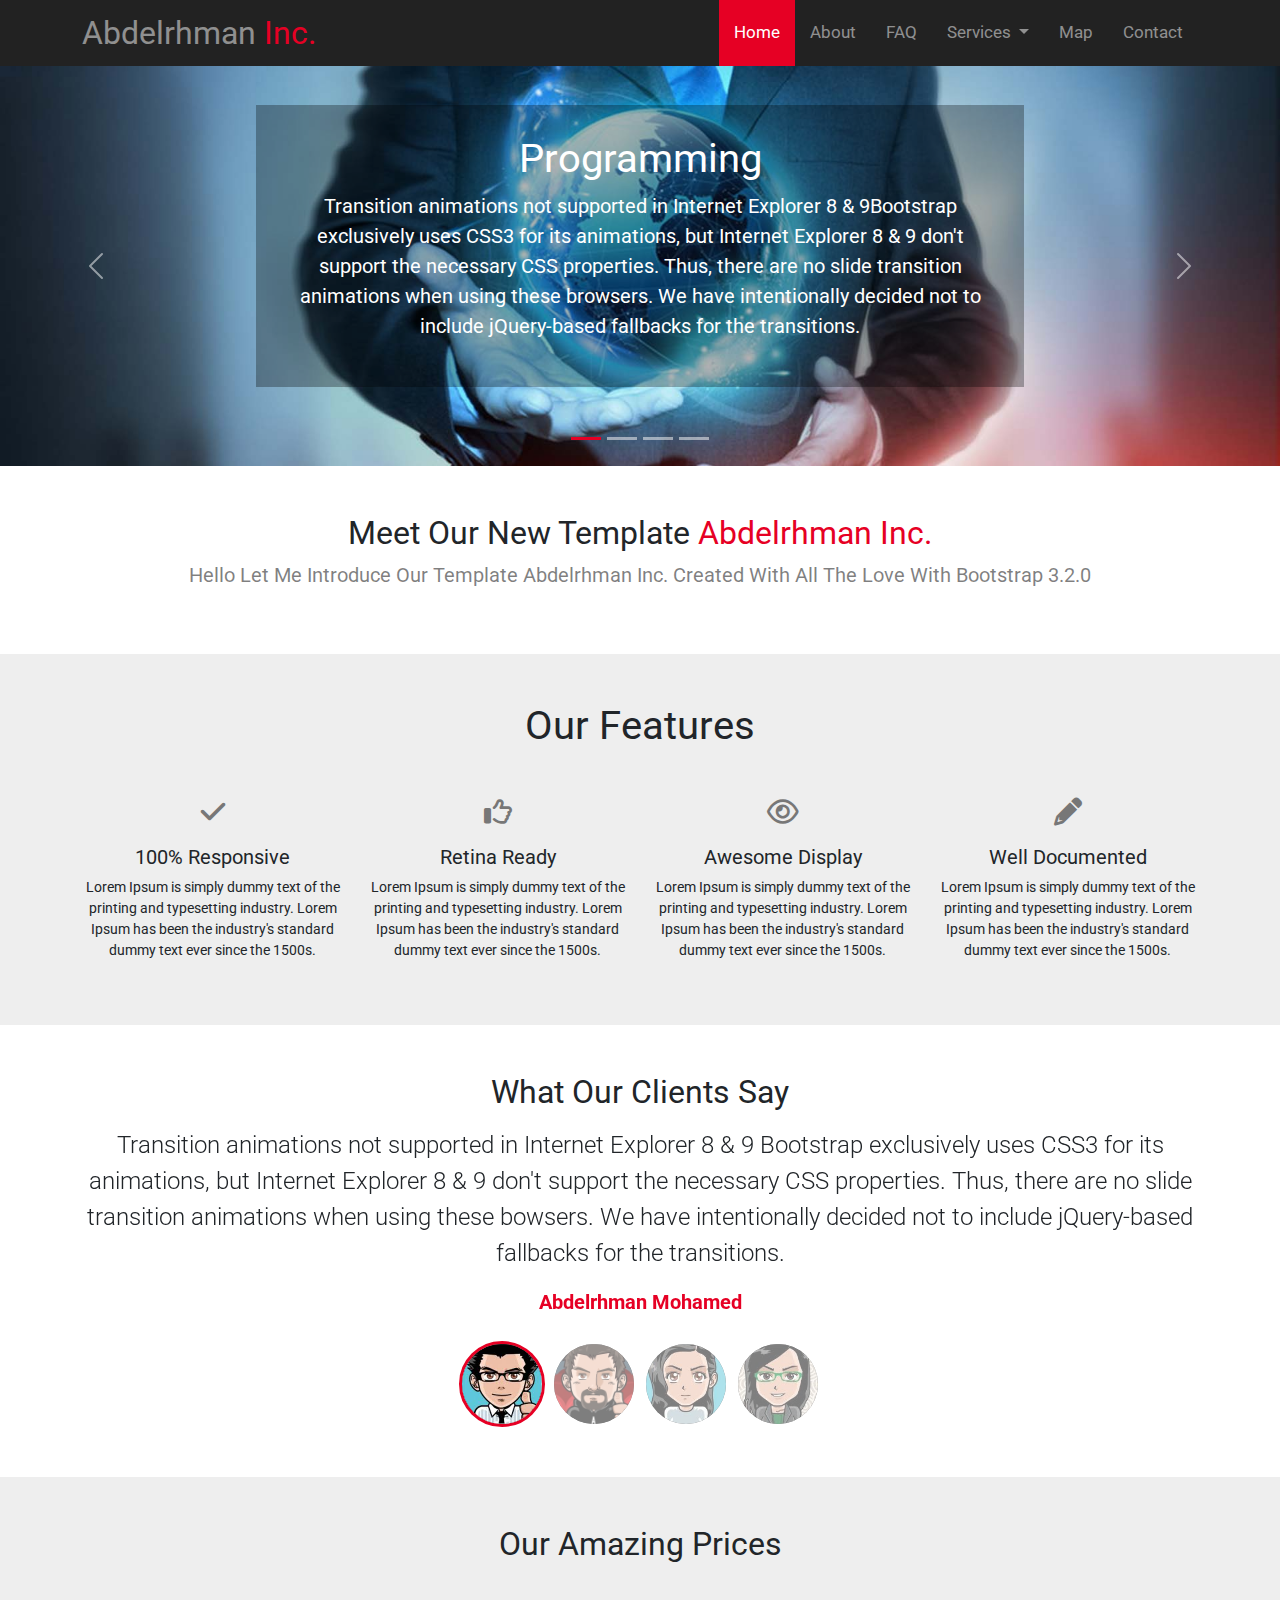
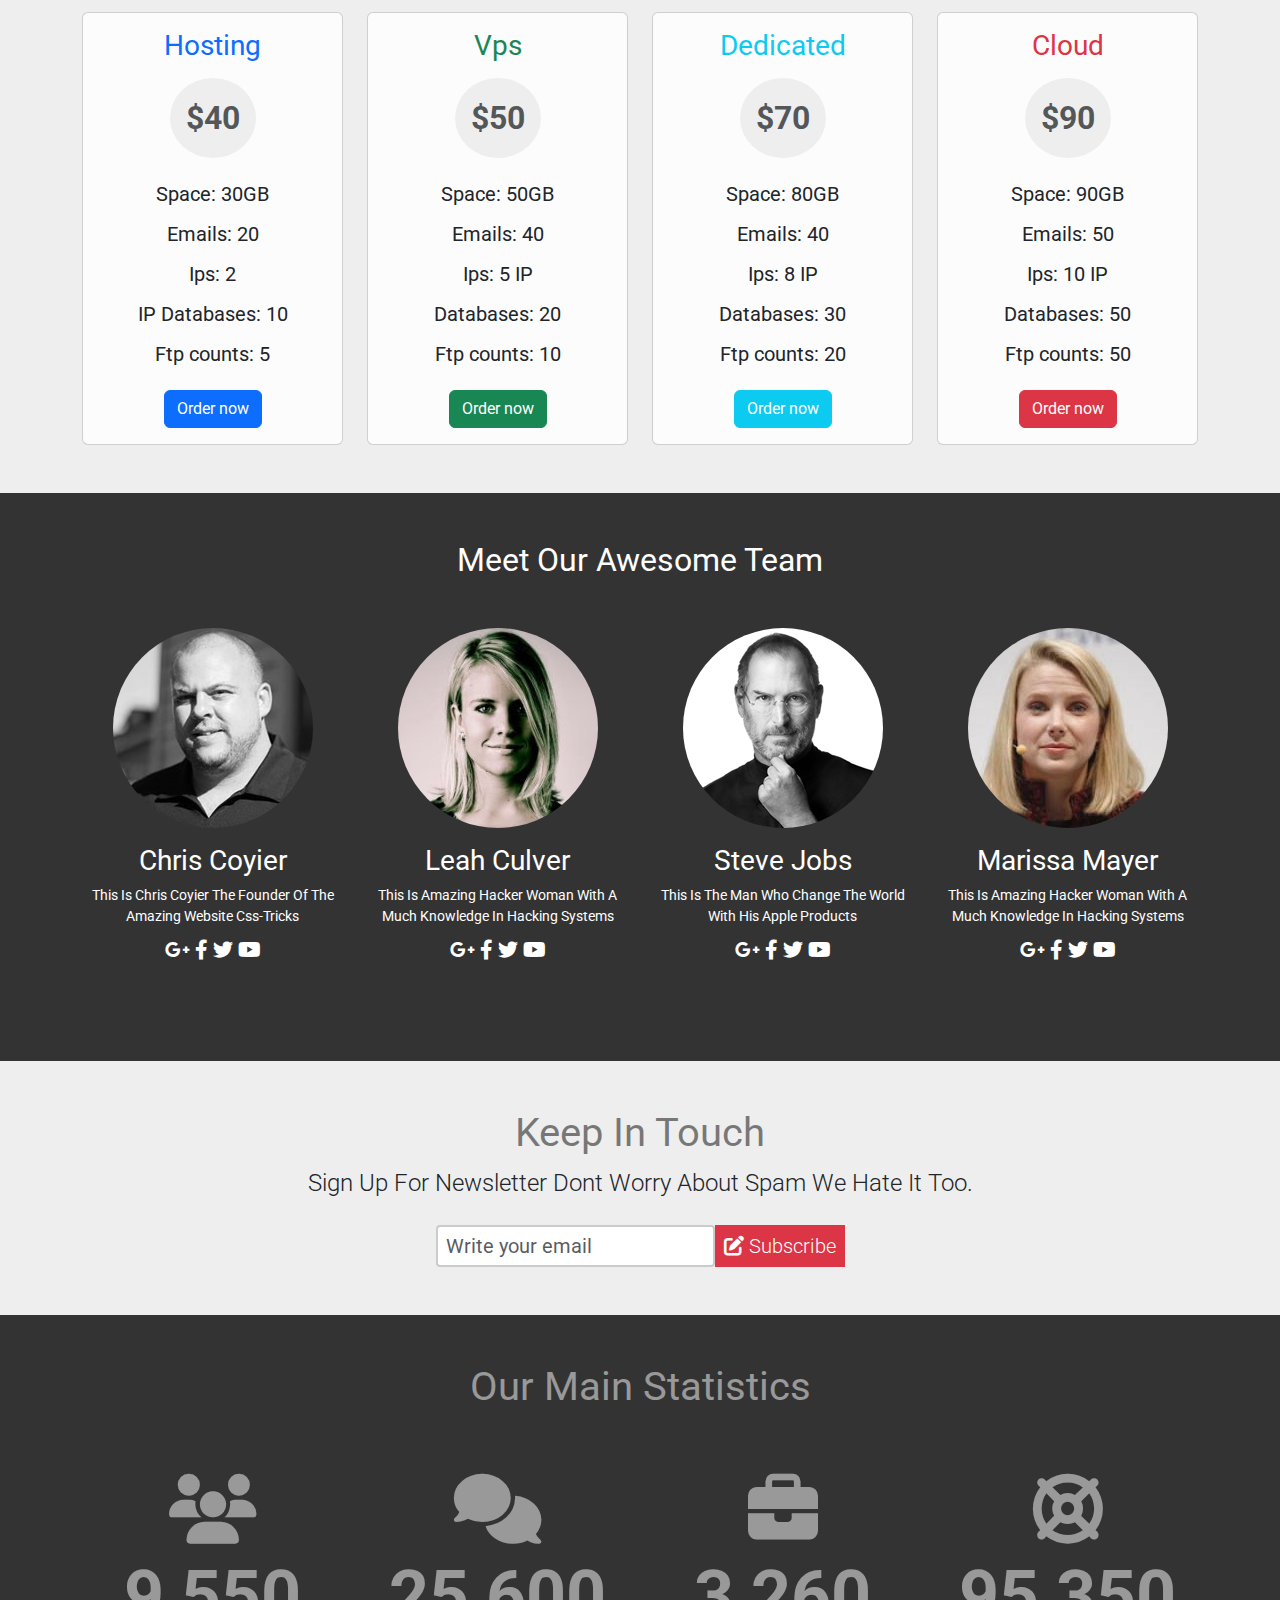
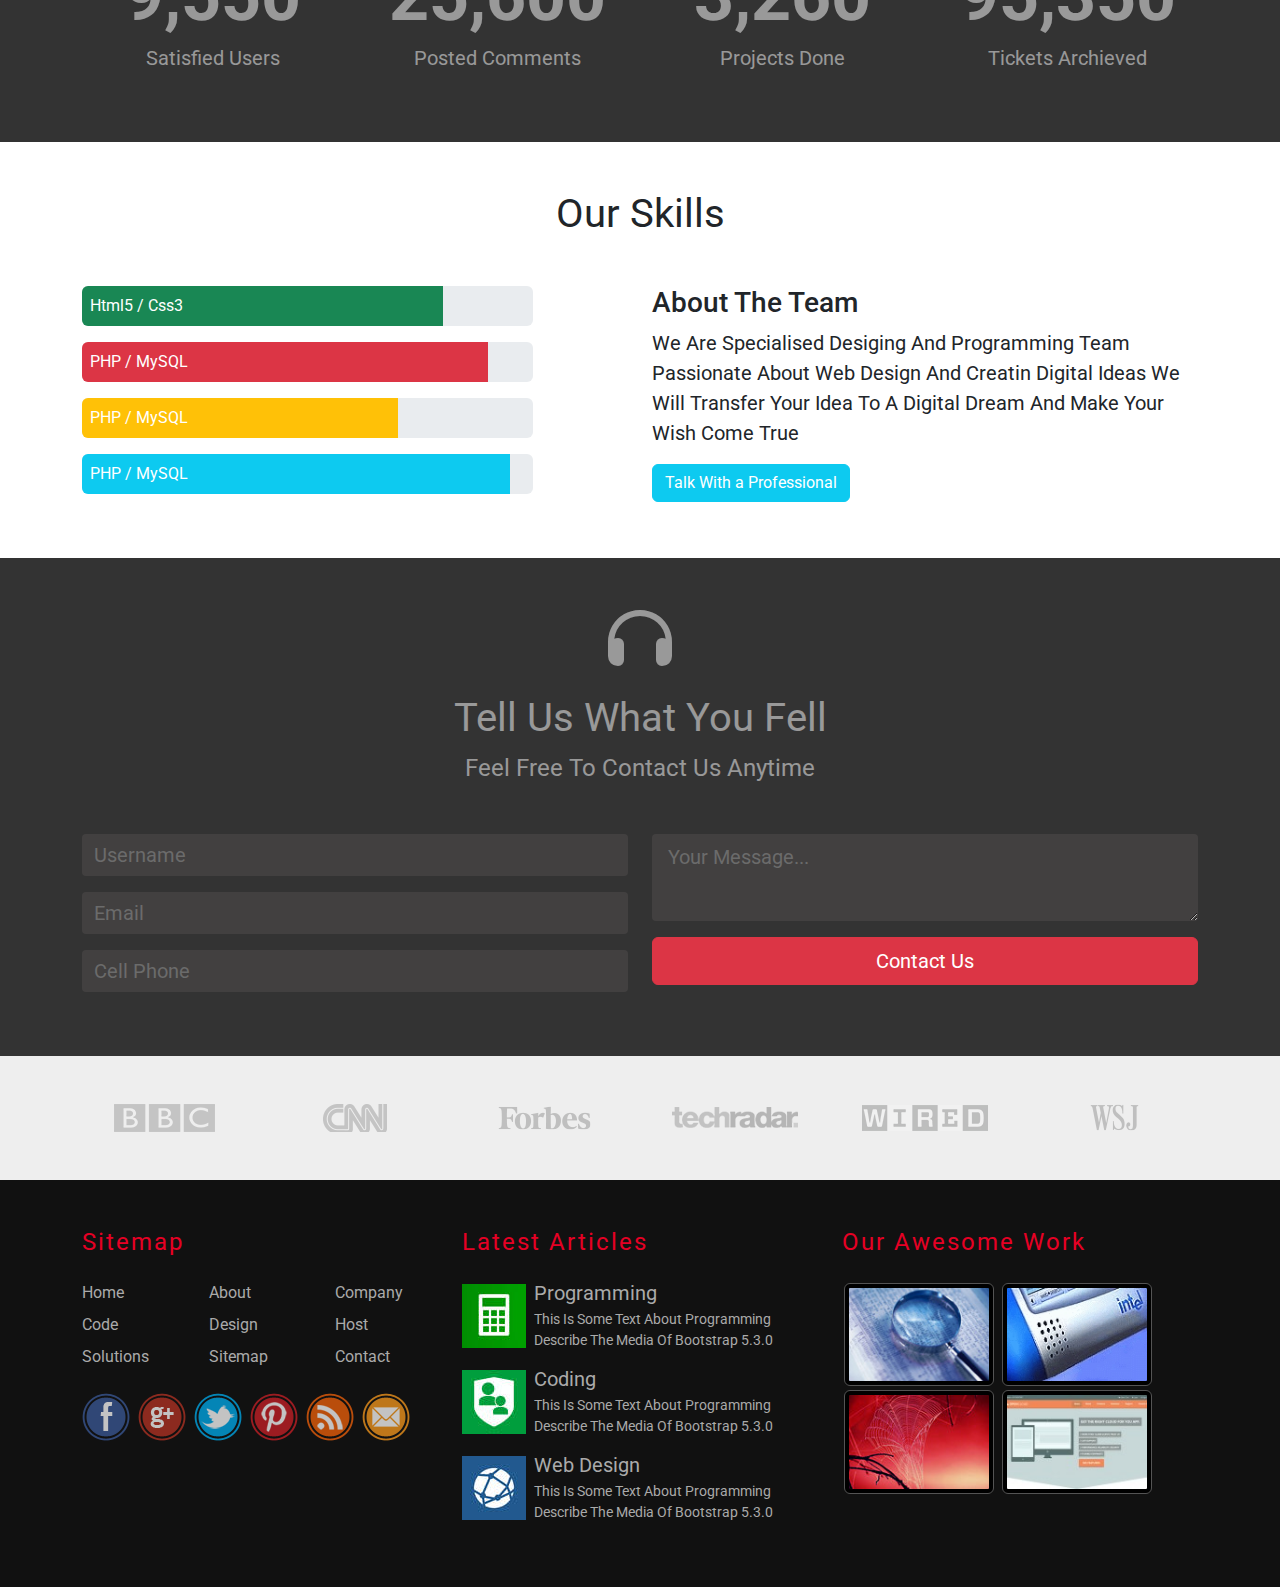
<file: index.html>
<!DOCTYPE html>
<html lang="en">

<head>
    <meta charset="UTF-8">
    <meta http-equiv="X-UA-Compatible" content="IE=edge">
    <meta name="viewport" content="width=device-width, initial-scale=1.0">
    <!-- Google font -->
    <link rel="preconnect" href="https://fonts.googleapis.com">
    <link rel="preconnect" href="https://fonts.gstatic.com" crossorigin>
    <link href="https://fonts.googleapis.com/css2?family=Roboto:wght@100;300;400;500;700;900&display=swap"
        rel="stylesheet">
    <!-- Font Awesome -->
    <link rel="stylesheet" href="css/all.min.css">
    <!-- Bootstrap 5.3 -->
    <link rel="stylesheet" href="css/bootstrap.min.css">
    <link rel="stylesheet" href="css/main.css">
    <title>Home</title>
</head>

<body>
    <!-- START Navbar -->
    <nav class="navbar navbar-expand-lg p-0 sticky-top">
        <div class="container align-items-center">
            <a class="navbar-brand text-white-50 fs-2" href="#">Abdelrhman <span class="main-color">Inc.</span></a>
            <button class="navbar-toggler" type="button" data-bs-toggle="collapse" data-bs-target="#main"
                aria-controls="main" aria-expanded="false" aria-label="Toggle navigation">
                <i class="toggle-icon fa-solid fa-bars"></i>
            </button>
            <div class="collapse navbar-collapse" id="main">
                <ul class="navbar-nav ms-auto mb-2 mb-lg-0">
                    <li class="nav-item">
                        <a class="nav-link active" aria-current="page" href="index.html">Home</a>
                    </li>
                    <li class="nav-item">
                        <a class="nav-link" href="about.html">About</a>
                    </li>
                    <li class="nav-item">
                        <a class="nav-link" href="faq.html">FAQ</a>
                    </li>
                    <li class="nav-item dropdown">
                        <a class="nav-link dropdown-toggle" href="#" role="button" data-bs-toggle="dropdown"
                            aria-expanded="false">
                            Services
                        </a>
                        <ul class="dropdown-menu">
                            <li><a class="dropdown-item" href="#">Programming</a></li>
                            <li><a class="dropdown-item" href="#">Web Design</a></li>
                            <li><a class="dropdown-item" href="#">Desktop</a></li>
                            <li>
                                <hr class="dropdown-divider">
                            </li>
                            <li><a class="dropdown-item" href="#">Web hosting</a></li>
                        </ul>
                    </li>
                    <li class="nav-item">
                        <a class="nav-link" href="#">Map</a>
                    </li>
                    <li class="nav-item">
                        <a class="nav-link" href="#">Contact</a>
                    </li>
                </ul>
            </div>
        </div>
    </nav>
    <!-- END Navbar -->
    <!-- START Landing -->
    <div class="landing">
        <div id="carouselExampleCaptions" class="carousel slide d-none d-lg-block" data-bs-ride="true">
            <div class="carousel-indicators">
                <button type="button" data-bs-target="#carouselExampleCaptions" data-bs-slide-to="0" class="active"
                    aria-current="true" aria-label="Slide 1"></button>
                <button type="button" data-bs-target="#carouselExampleCaptions" data-bs-slide-to="1"
                    aria-label="Slide 2"></button>
                <button type="button" data-bs-target="#carouselExampleCaptions" data-bs-slide-to="2"
                    aria-label="Slide 3"></button>
                <button type="button" data-bs-target="#carouselExampleCaptions" data-bs-slide-to="3"
                    aria-label="Slide 4"></button>
            </div>
            <div class="carousel-inner">
                <div class="carousel-item active">
                    <img src="images/01.jpg" class="d-block w-100" alt="...">
                    <div class="carousel-caption d-none d-md-block">
                        <h1>Programming</h2>
                            <p>Transition animations not supported in Internet Explorer 8 & 9Bootstrap exclusively uses
                                CSS3 for its animations, but
                                Internet Explorer 8 & 9 don't support the necessary CSS properties. Thus, there are no
                                slide transition animations when
                                using these browsers. We have intentionally decided not to include jQuery-based
                                fallbacks for the transitions.</p>
                    </div>
                </div>
                <div class="carousel-item">
                    <img src="images/02.jpg" class="d-block w-100" alt="...">
                    <div class="carousel-caption d-none d-md-block">
                        <h1>Web Design</h1>
                        <p>Transition animations not supported in Internet Explorer 8 & 9Bootstrap exclusively uses CSS3
                            for its animations, but
                            Internet Explorer 8 & 9 don't support the necessary CSS properties. Thus, there are no slide
                            transition animations when
                            using these browsers. We have intentionally decided not to include jQuery-based fallbacks
                            for the transitions.</p>
                    </div>
                </div>
                <div class="carousel-item">
                    <img src="images/03.jpg" class="d-block w-100" alt="...">
                    <div class="carousel-caption d-none d-md-block">
                        <h1>Desktop</h5>
                            <p>Transition animations not supported in Internet Explorer 8 & 9Bootstrap exclusively uses
                                CSS3 for its animations, but
                                Internet Explorer 8 & 9 don't support the necessary CSS properties. Thus, there are no
                                slide transition animations when
                                using these browsers. We have intentionally decided not to include jQuery-based
                                fallbacks for the transitions.</p>
                    </div>
                </div>
                <div class="carousel-item">
                    <img src="images/04.jpg" class="d-block w-100" alt="...">
                    <div class="carousel-caption d-none d-md-block">
                        <h1>Web Hosting</h1>
                        <p>Transition animations not supported in Internet Explorer 8 & 9Bootstrap exclusively uses CSS3
                            for its animations, but
                            Internet Explorer 8 & 9 don't support the necessary CSS properties. Thus, there are no slide
                            transition animations when
                            using these browsers. We have intentionally decided not to include jQuery-based fallbacks
                            for the transitions.</p>
                    </div>
                </div>
            </div>
            <button class="carousel-control-prev" type="button" data-bs-target="#carouselExampleCaptions"
                data-bs-slide="prev">
                <span class="carousel-control-prev-icon" aria-hidden="true"></span>
                <span class="visually-hidden">Previous</span>
            </button>
            <button class="carousel-control-next" type="button" data-bs-target="#carouselExampleCaptions"
                data-bs-slide="next">
                <span class="carousel-control-next-icon" aria-hidden="true"></span>
                <span class="visually-hidden">Next</span>
            </button>
        </div>
        <div class="text text-center pt-5 pb-5">
            <div class="container">
                <h2 class="fw-normal">Meet Our New Template <span class="main-color">Abdelrhman Inc.</span></h2>
                <p class="text-black-50 fs-5">Hello Let Me Introduce Our Template Abdelrhman Inc. Created With All The Love
                    With Bootstrap 3.2.0</p>
            </div>
        </div>
    </div>
    <!-- END Landing -->
    <!-- START Features -->
    <div class="features text-center bg-section pt-5 pb-5" id="features">
        <div class="container">
            <h1 class="mt-0 mb-5 fw-normal">Our Features</h1>
            <div class="row">
                <div class="col-lg-3 col-md-6 mt-4 mt-lg-0">
                    <i class="fa-solid fa-check fs-3"></i>
                    <h5 class="fw-normal mt-3">100% Responsive</h5>
                    <p>Lorem Ipsum is simply dummy text of the printing and typesetting industry. Lorem
                        Ipsum has been the industry's standard
                        dummy text ever since the 1500s.</p>
                </div>
                <div class="col-lg-3 col-md-6 mt-4 mt-lg-0">
                    <i class="fa-regular fa-thumbs-up fs-3"></i>
                    <h5 class="fw-normal mt-3">Retina Ready</h5>
                    <p>Lorem Ipsum is simply dummy text of the printing and typesetting industry. Lorem
                        Ipsum has been the industry's standard
                        dummy text ever since the 1500s.</p>
                </div>
                <div class="col-lg-3 col-md-6 mt-4 mt-lg-0">
                    <i class="fa-regular fa-eye fs-3"></i>
                    <h5 class="fw-normal mt-3">Awesome Display</h5>
                    <p>Lorem Ipsum is simply dummy text of the printing and typesetting industry. Lorem
                        Ipsum has been the industry's standard
                        dummy text ever since the 1500s.</p>
                </div>
                <div class="col-lg-3 col-md-6 mt-4 mt-lg-0">
                    <i class="fa-solid fa-pencil fs-3"></i>
                    <h5 class="fw-normal mt-3">Well Documented</h5>
                    <p>Lorem Ipsum is simply dummy text of the printing and typesetting industry. Lorem
                        Ipsum has been the industry's standard
                        dummy text ever since the 1500s.</p>
                </div>
            </div>
        </div>
    </div>
    <!-- END Features -->
    <!-- START testimonials -->
    <div class="testimonials py-5 text-center">
        <div class="container pb-5">
            <h2 class="fw-normal">What Our Clients Say</h2>
            <div id="testimonials" class="carousel slide carousel-dark mb-5 mt-3 pb-3" data-bs-ride="true">
                <div class="carousel-indicators">
                    <img type="button" data-bs-target="#testimonials" data-bs-slide-to="0" class="active"
                        aria-current="true" aria-label="Slide 1" src="images/avatar_01.jpg" alt="">
                    <img type="button" data-bs-target="#testimonials" data-bs-slide-to="1" aria-label="Slide 2"
                        src="images/avatar_02.jpg" alt="">
                    <img type="button" data-bs-target="#testimonials" data-bs-slide-to="2" aria-label="Slide 3"
                        src="images/avatar_03.jpg" alt="">
                    <img type="button" data-bs-target="#testimonials" data-bs-slide-to="3" aria-label="Slide 4"
                        src="images/avatar_04.jpg" alt="">
                </div>
                <div class="carousel-inner">
                    <div class="carousel-item active">
                        <div class="carousel-item-content d-block w-100">
                            <p class="fs-4 fw-light">Transition animations not supported in Internet Explorer 8 & 9
                                Bootstrap exclusively uses CSS3 for its animations, but
                                Internet Explorer 8 & 9 don't support the necessary CSS properties. Thus, there are no
                                slide transition animations when
                                using these bowsers. We have intentionally decided not to include jQuery-based fallbacks
                                for the transitions.</p>
                            <span class="fs-5 fw-bold">Abdelrhman Mohamed</span>
                        </div>
                    </div>
                    <div class="carousel-item">
                        <div class="carousel-item-content d-block w-100">
                            <p class="fs-4 fw-light">Transition animations not supported in Internet Explorer 8 & 9
                                Bootstrap exclusively uses CSS3 for its animations, but
                                Internet Explorer 8 & 9 don't support the necessary CSS properties. Thus, there are no
                                slide transition animations when
                                using these bowsers. We have intentionally decided not to include jQuery-based fallbacks
                                for the transitions.</p>
                            <span class="fs-5 fw-bold">Hassan Zohdy</span>
                        </div>
                    </div>
                    <div class="carousel-item">
                        <div class="carousel-item-content d-block w-100">
                            <p class="fs-4 fw-light">Transition animations not supported in Internet Explorer 8 & 9
                                Bootstrap exclusively uses CSS3 for its animations, but
                                Internet Explorer 8 & 9 don't support the necessary CSS properties. Thus, there are no
                                slide transition animations when
                                using these bowsers. We have intentionally decided not to include jQuery-based fallbacks
                                for the transitions.</p>
                            <span class="fs-5 fw-bold">Hind Ragab</span>
                        </div>
                    </div>
                    <div class="carousel-item">
                        <div class="carousel-item-content d-block w-100">
                            <p class="fs-4 fw-light">Transition animations not supported in Internet Explorer 8 & 9
                                Bootstrap exclusively uses CSS3 for its animations, but
                                Internet Explorer 8 & 9 don't support the necessary CSS properties. Thus, there are no
                                slide transition animations when
                                using these bowsers. We have intentionally decided not to include jQuery-based fallbacks
                                for the transitions.</p>
                            <span class="fs-5 fw-bold">Zahra Ahmed</span>
                        </div>
                    </div>
                </div>
            </div>
        </div>
    </div>
    <!-- END testimonials -->
    <!-- START Prices -->
    <div class="prices text-center bg-section py-5">
        <div class="container">
            <h2 class="fw-normal mb-5">Our Amazing Prices</h2>
            <div class="row">
                <div class="col-lg-3 col-md-6 mb-3 mb-lg-0">
                    <div class="card bg-light-subtle">
                        <div class="card-body">
                            <h3 class="card-title text-primary fw-normal">Hosting</h3>
                            <span
                                class="price bg-section d-inline-block fs-2 fw-bold mb-3 mt-2 p-3 rounded-circle text-body-secondary">$40</span>
                            <p class="card-text fs-5 lh-lg">Space: 30GB <br> Emails: 20 <br> Ips: 2 <br> IP Databases:
                                10 <br> Ftp
                                counts: 5</p>
                            <a href="#" class="btn btn-primary">Order now</a>
                        </div>
                    </div>
                </div>
                <div class="col-lg-3 col-md-6 mb-3 mb-lg-0">
                    <div class="card bg-light-subtle">
                        <div class="card-body">
                            <h3 class="card-title text-success fw-normal">Vps</h3>
                            <span
                                class="price bg-section d-inline-block fs-2 fw-bold mb-3 mt-2 p-3 rounded-circle text-body-secondary">$50</span>
                            <p class="card-text fs-5 lh-lg">Space: 50GB <br> Emails: 40 <br> Ips: 5 IP <br> Databases:
                                20 <br> Ftp
                                counts: 10</p>
                            <a href="#" class="btn btn-success">Order now</a>
                        </div>
                    </div>
                </div>
                <div class="col-lg-3 col-md-6 mb-3 mb-lg-0">
                    <div class="card bg-light-subtle">
                        <div class="card-body">
                            <h3 class="card-title text-info fw-normal">Dedicated</h3>
                            <span
                                class="price bg-section d-inline-block fs-2 fw-bold mb-3 mt-2 p-3 rounded-circle text-body-secondary">$70</span>
                            <p class="card-text fs-5 lh-lg">Space: 80GB <br> Emails: 40 <br> Ips: 8 IP <br> Databases:
                                30 <br> Ftp counts: 20</p>
                            <a href="#" class="btn btn-info text-white">Order now</a>
                        </div>
                    </div>
                </div>
                <div class="col-lg-3 col-md-6 mb-3 mb-lg-0">
                    <div class="card bg-light-subtle">
                        <div class="card-body">
                            <h3 class="card-title text-danger fw-normal">Cloud</h3>
                            <span
                                class="price bg-section d-inline-block fs-2 fw-bold mb-3 mt-2 p-3 rounded-circle text-body-secondary">$90</span>
                            <p class="card-text fs-5 lh-lg">Space: 90GB <br> Emails: 50 <br> Ips: 10 IP <br> Databases:
                                50 <br> Ftp counts: 50</p>
                            <a href="#" class="btn btn-danger">Order now</a>
                        </div>
                    </div>
                </div>
            </div>
        </div>
    </div>
    <!-- END Prices -->
    <!-- START Team -->
    <div class="team text-center py-5 text-white position-relative">
        <div class="overlay"></div>
        <div class="container pb-5">
            <h2 class="fw-normal mb-5">Meet Our Awesome Team</h2>
            <div class="row gy-5 gy-lg-0">
                <div class="col-lg-3 col-md-6">
                    <div class="member">
                        <img class="img-fluid rounded-circle mb-3" src="images/chris.jpg" alt="">
                        <h3 class="fw-normal">Chris Coyier</h3>
                        <p class="mb-2">This Is Chris Coyier The Founder Of The Amazing Website Css-Tricks</p>
                        <div class="icons fs-5">
                            <i class="fa-brands fa-google-plus-g"></i>
                            <i class="fa-brands fa-facebook-f"></i>
                            <i class="fa-brands fa-twitter"></i>
                            <i class="fa-brands fa-youtube"></i>
                        </div>
                    </div>
                </div>
                <div class="col-lg-3 col-md-6">
                    <div class="member">
                        <img class="img-fluid rounded-circle mb-3" src="images/leah.jpg" alt="">
                        <h3 class="fw-normal">Leah Culver</h3>
                        <p class="mb-2">This Is Amazing Hacker Woman With A Much Knowledge In Hacking Systems</p>
                        <div class="icons fs-5">
                            <i class="fa-brands fa-google-plus-g"></i>
                            <i class="fa-brands fa-facebook-f"></i>
                            <i class="fa-brands fa-twitter"></i>
                            <i class="fa-brands fa-youtube"></i>
                        </div>
                    </div>
                </div>
                <div class="col-lg-3 col-md-6">
                    <div class="member">
                        <img class="img-fluid rounded-circle mb-3" src="images/steve.jpg" alt="">
                        <h3 class="fw-normal">Steve Jobs</h3>
                        <p class="mb-2">This Is The Man Who Change The World With His Apple Products</p>
                        <div class="icons fs-5">
                            <i class="fa-brands fa-google-plus-g"></i>
                            <i class="fa-brands fa-facebook-f"></i>
                            <i class="fa-brands fa-twitter"></i>
                            <i class="fa-brands fa-youtube"></i>
                        </div>
                    </div>
                </div>
                <div class="col-lg-3 col-md-6">
                    <div class="member">
                        <img class="img-fluid rounded-circle mb-3" src="images/marissa.jpg" alt="">
                        <h3 class="fw-normal">Marissa Mayer</h3>
                        <p class="mb-2">This Is Amazing Hacker Woman With A Much Knowledge In Hacking Systems</p>
                        <div class="icons fs-5">
                            <i class="fa-brands fa-google-plus-g"></i>
                            <i class="fa-brands fa-facebook-f"></i>
                            <i class="fa-brands fa-twitter"></i>
                            <i class="fa-brands fa-youtube"></i>
                        </div>
                    </div>
                </div>
            </div>
        </div>
    </div>
    <!-- END Team -->
    <!-- START sign-up -->
    <div class="sign-up py-5 bg-section text-center">
        <div class="container">
            <h1 class="fw-normal text-black-50">Keep In Touch</h1>
            <p class="fs-4 lead mb-4">Sign Up For Newsletter Dont Worry About Spam We Hate It Too.</p>
            <div class="input-group-sm d-flex justify-content-center flex-column flex-lg-row">
                <input class="fs-5 w-25 mb-2 m-lg-0 form-control" type="email" placeholder="Write your email">
                <button class="btn btn-danger fs-5 fw-light rounded-0">
                    <i class="fa-solid fa-pen-to-square"></i>
                    Subscribe
                </button>
            </div>
        </div>
    </div>
    <!-- END sign-up -->
    <!-- START Statistics -->
    <div class="statistics py-5 text-center text-white-50 position-relative">
        <div class="overlay"></div>
        <div class="container">
            <h1 class="fw-normal mb-5">Our Main Statistics</h1>
            <div class="row">
                <div class="col-lg-3 col-md-6">
                    <div class="box">
                        <i class="fa-solid fa-users"></i>
                        <p class="fw-bold">9,550</p>
                        <span class="fs-5">Satisfied Users</span>
                    </div>
                </div>
                <div class="col-lg-3 col-md-6">
                    <div class="box">
                        <i class="fa-solid fa-comments"></i>
                        <p class="fw-bold">25,600</p>
                        <span class="fs-5">Posted Comments</span>
                    </div>
                </div>
                <div class="col-lg-3 col-md-6">
                    <div class="box">
                        <i class="fa-solid fa-briefcase"></i>
                        <p class="fw-bold">3,260</p>
                        <span class="fs-5">Projects Done</span>
                    </div>
                </div>
                <div class="col-lg-3 col-md-6">
                    <div class="box">
                        <i class="fa-solid fa-life-ring"></i>
                        <p class="fw-bold">95,350</p>
                        <span class="fs-5">Tickets Archieved</span>
                    </div>
                </div>
            </div>
        </div>
    </div>
    <!-- END Statistics -->
    <!-- START Skills -->
    <div class="skills py-5">
        <div class="container-md">
            <h1 class="fw-normal mb-5 text-center">Our Skills</h1>
            <div class="row">
                <div class="col-lg-5">
                    <div class="progress fs-6 mb-3">
                        <div class="progress-bar bg-success text-start p-2" style="width:80%">Html5 / Css3</div>
                    </div>
                    <div class="progress fs-6 mb-3">
                        <div class="progress-bar bg-danger text-start p-2" style="width:90%">PHP / MySQL</div>
                    </div>
                    <div class="progress fs-6 mb-3">
                        <div class="progress-bar bg-warning text-start p-2" style="width:70%">PHP / MySQL</div>
                    </div>
                    <div class="progress fs-6 mb-3">
                        <div class="progress-bar bg-info text-start p-2" style="width:95%">PHP / MySQL</div>
                    </div>
                </div>
                <div class="col-lg-6 offset-lg-1 mt-3 mt-lg-0">
                    <div class="text">
                        <h3>About The Team</h3>
                        <p class="fs-5">We Are Specialised Desiging And Programming Team Passionate About Web Design And
                            Creatin Digital Ideas We Will Transfer
                            Your Idea To A Digital Dream And Make Your Wish Come True</p>
                        <button class="btn btn-info text-white">Talk With a Professional</button>
                    </div>
                </div>
            </div>
        </div>
    </div>
    <!-- END Skills -->
    <!-- START Contact -->
    <div class="contact py-5 position-relative text-white-50">
        <div class="overlay"></div>
        <div class="container">
            <header class="text-center">
                <i class="fa-solid fa-headphones fa-4x mb-4"></i>
                <h1 class="fw-normal">Tell Us What You Fell</h1>
                <p class="fs-4 mb-5">Feel Free To Contact Us Anytime</p>
            </header>
            <div class="row">
                <div class="col-lg-6">
                    <input class="form-control w-100 mb-3 fs-5 rounded-1 border-0 text-white-50" type="text"
                        placeholder="Username">
                    <input class="form-control w-100 mb-3 fs-5 rounded-1 border-0" type="text" placeholder="Email">
                    <input class="form-control w-100 mb-3 fs-5 rounded-1 border-0" type="text" placeholder="Cell Phone">
                </div>
                <div class="col-lg-6">
                    <textarea class="form-control h-50 w-100 p-2 px-3 fs-5 rounded-1 border-0"
                        placeholder="Your Message..."></textarea>
                    <button class="btn btn-danger w-100 mt-3 p-2 fs-5">Contact Us</button>
                </div>
            </div>
        </div>
    </div>
    <!-- END Contact -->
    <div class="sponsors bg-section py-5 text-center">
        <div class="container">
            <div class="row">
                <div class="col-4 col-lg-2"><img class="img-fluid mt-4 mt-lg-0" src="images/our-clients/bbc.png" alt=""></div>
                <div class="col-4 col-lg-2"><img class="img-fluid mt-4 mt-lg-0" src="images/our-clients/cnn.png" alt=""></div>
                <div class="col-4 col-lg-2"><img class="img-fluid mt-4 mt-lg-0" src="images/our-clients/forbes.png" alt=""></div>
                <div class="col-4 col-lg-2"><img class="img-fluid mt-4 mt-lg-0" src="images/our-clients/techradar.png" alt="">
                </div>
                <div class="col-4 col-lg-2"><img class="img-fluid mt-4 mt-lg-0" src="images/our-clients/wired.png" alt=""></div>
                <div class="col-4 col-lg-2"><img class="img-fluid mt-4 mt-lg-0" src="images/our-clients/wsj.png" alt=""></div>
            </div>
        </div>
    </div>
    <!-- START Footer -->
    <div class="footer py-5">
        <div class="container">
            <div class="row">
                <div class="col-xl-4 col-lg-6 mb-3 mb-xl-0">
                    <h4 class="main-color fw-normal mb-4">Sitemap</h4>
                    <ul class="row">
                        <li class="col-4 mb-2 fs-6">Home</li>
                        <li class="col-4 mb-2 fs-6">About</li>
                        <li class="col-4 mb-2 fs-6">Company</li>
                        <li class="col-4 mb-2 fs-6">Code</li>
                        <li class="col-4 mb-2 fs-6">Design</li>
                        <li class="col-4 mb-2 fs-6">Host</li>
                        <li class="col-4 mb-2 fs-6">Solutions</li>
                        <li class="col-4 mb-2 fs-6">Sitemap</li>
                        <li class="col-4 mb-2 fs-6">Contact</li>
                    </ul>
                    <ul class="d-flex social">
                        <li class="me-2 opacity-75"><img class="img-fluid" src="images/social-bookmarks/facebook.png"
                                alt=""></li>
                        <li class="me-2 opacity-75"><img class="img-fluid" src="images/social-bookmarks/gplus.png"
                                alt=""></li>
                        <li class="me-2 opacity-75"><img class="img-fluid" src="images/social-bookmarks/twitter.png"
                                alt=""></li>
                        <li class="me-2 opacity-75"><img class="img-fluid" src="images/social-bookmarks/pinterest.png"
                                alt=""></li>
                        <li class="me-2 opacity-75"><img class="img-fluid" src="images/social-bookmarks/rss.png" alt="">
                        </li>
                        <li class="me-2 opacity-75"><img class="img-fluid" src="images/social-bookmarks/email.png"
                                alt=""></li>
                    </ul>
                </div>
                <div class="col-xl-4 col-lg-6 mb-3 mb-xl-0">
                    <h4 class="main-color fw-normal mb-4">Latest Articles</h4>
                    <div class="article mb-3 d-flex align-items-center">
                        <img class="img-fluid me-2" src="images/articles/01.jpg" alt="">
                        <div class="text">
                            <h5 class="mb-1 fw-normal">Programming</h5>
                            <p class="mb-0">This Is Some Text About Programming Describe The Media Of Bootstrap 5.3.0
                            </p>
                        </div>
                    </div>
                    <div class="article mb-3 d-flex align-items-center">
                        <img class="img-fluid me-2" src="images/articles/02.jpg" alt="">
                        <div class="text">
                            <h5 class="mb-1 fw-normal">Coding</h5>
                            <p class="mb-0">This Is Some Text About Programming Describe The Media Of Bootstrap 5.3.0
                            </p>
                        </div>
                    </div>
                    <div class="article mb-3 d-flex align-items-center">
                        <img class="img-fluid me-2" src="images/articles/03.jpg" alt="">
                        <div class="text">
                            <h5 class="mb-1 fw-normal">Web Design</h5>
                            <p class="mb-0">This Is Some Text About Programming Describe The Media Of Bootstrap 5.3.0
                            </p>
                        </div>
                    </div>
                </div>
                <div class="col-xl-4 col-lg-6 mb-3 mb-lg-0">
                    <h4 class="main-color fw-normal mb-4">Our Awesome Work</h4>
                    <img class="img-thumbnail" src="images/work/01.jpg" width="150" height="100" alt="">
                    <img class="img-thumbnail" src="images/work/02.jpg" width="150" height="100" alt="">
                    <img class="img-thumbnail" src="images/work/03.jpg" width="150" height="100" alt="">
                    <img class="img-thumbnail" src="images/work/04.jpg" width="150" height="100" alt="">
                </div>
            </div>
        </div>
    </div>
    <!-- END Footer -->
    <script src="https://code.jquery.com/jquery-3.7.0.min.js"
        integrity="sha256-2Pmvv0kuTBOenSvLm6bvfBSSHrUJ+3A7x6P5Ebd07/g=" crossorigin="anonymous"></script>
    <script src="js/bootstrap.bundle.js"></script>
</body>

</html>
</file>
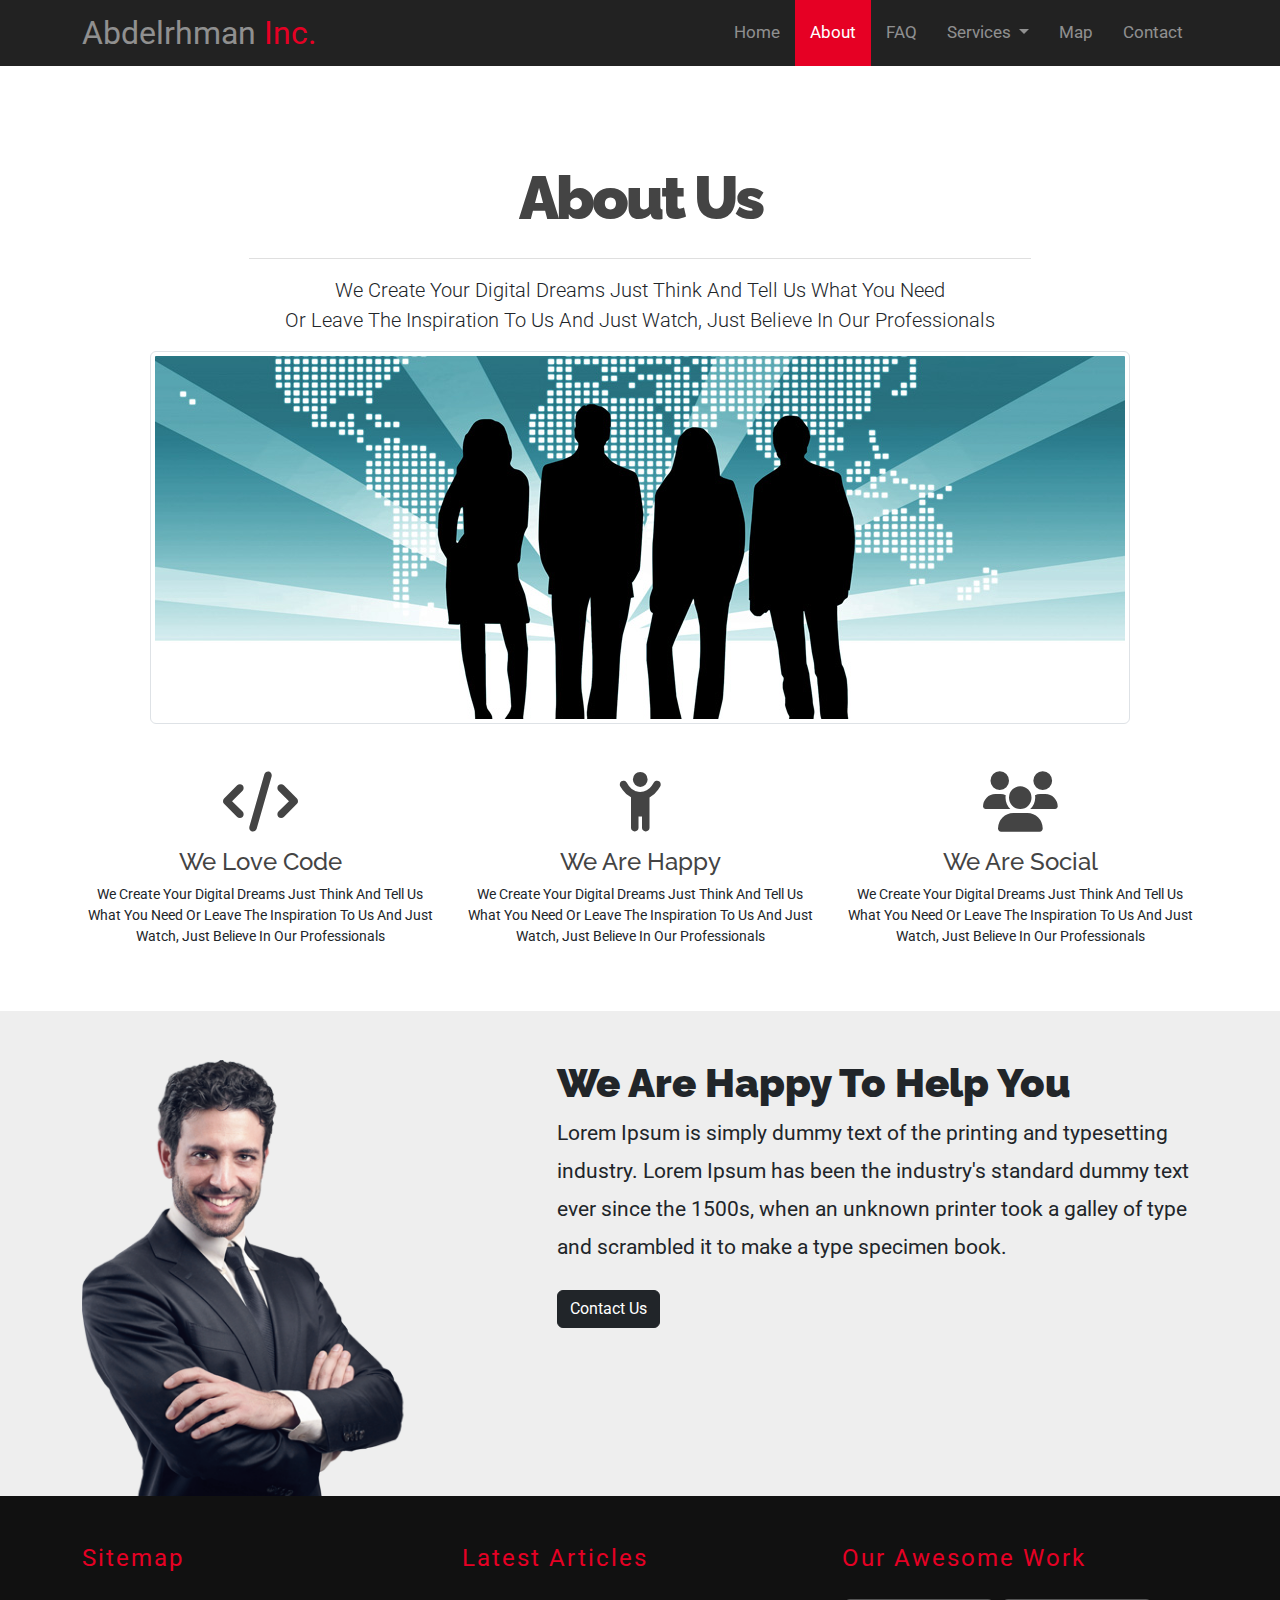
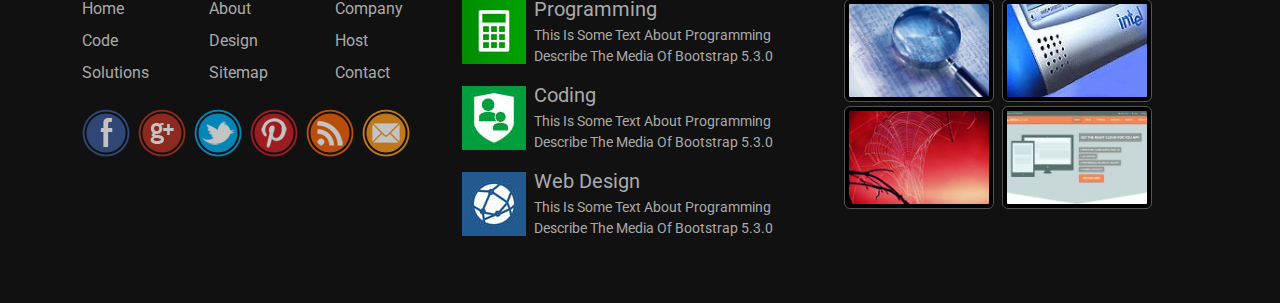
<file: about.html>
<!DOCTYPE html>
<html lang="en">

<head>
    <meta charset="UTF-8">
    <meta http-equiv="X-UA-Compatible" content="IE=edge">
    <meta name="viewport" content="width=device-width, initial-scale=1.0">
    <!-- Google font -->
    <link rel="preconnect" href="https://fonts.googleapis.com">
    <link rel="preconnect" href="https://fonts.gstatic.com" crossorigin>
    <link
        href="https://fonts.googleapis.com/css2?family=Raleway:wght@900&family=Roboto:wght@100;300;400;500;700;900&display=swap"
        rel="stylesheet">
    <!-- Font Awesome -->
    <link rel="stylesheet" href="css/all.min.css">
    <!-- Bootstrap 5.3 -->
    <link rel="stylesheet" href="css/bootstrap.min.css">
    <link rel="stylesheet" href="css/main.css">
    <title>About</title>
</head>

<body>
    <!-- START Navbar -->
    <nav class="navbar navbar-expand-lg p-0 sticky-top">
        <div class="container align-items-center">
            <a class="navbar-brand text-white-50 fs-2" href="#">Abdelrhman <span class="main-color">Inc.</span></a>
            <button class="navbar-toggler" type="button" data-bs-toggle="collapse" data-bs-target="#main"
                aria-controls="main" aria-expanded="false" aria-label="Toggle navigation">
                <i class="toggle-icon fa-solid fa-bars"></i>
            </button>
            <div class="collapse navbar-collapse" id="main">
                <ul class="navbar-nav ms-auto mb-2 mb-lg-0">
                    <li class="nav-item">
                        <a class="nav-link" aria-current="page" href="index.html">Home</a>
                    </li>
                    <li class="nav-item">
                        <a class="nav-link active" href="about.html">About</a>
                    </li>
                    <li class="nav-item">
                        <a class="nav-link" href="faq.html">FAQ</a>
                    </li>
                    <li class="nav-item dropdown">
                        <a class="nav-link dropdown-toggle" href="#" role="button" data-bs-toggle="dropdown"
                            aria-expanded="false">
                            Services
                        </a>
                        <ul class="dropdown-menu">
                            <li><a class="dropdown-item" href="#">Programming</a></li>
                            <li><a class="dropdown-item" href="#">Web Design</a></li>
                            <li><a class="dropdown-item" href="#">Desktop</a></li>
                            <li>
                                <hr class="dropdown-divider">
                            </li>
                            <li><a class="dropdown-item" href="#">Web hosting</a></li>
                        </ul>
                    </li>
                    <li class="nav-item">
                        <a class="nav-link" href="#">Map</a>
                    </li>
                    <li class="nav-item">
                        <a class="nav-link" href="#">Contact</a>
                    </li>
                </ul>
            </div>
        </div>
    </nav>
    <!-- END Navbar -->
    <!-- START About Page -->
    <div class="about-page">
        <div class="about-us text-center py-5">
            <div class="container">
                <h1 class="mt-5 mb-4">About Us</h1>
                <hr class="mx-auto text-black-50" style="width: 70%;">
                <p class="lead">
                    We Create Your Digital Dreams Just Think And Tell Us What You Need <br>
                    Or Leave The Inspiration To Us And Just Watch, Just Believe In Our Professionals
                </p>
                <img class="img-thumbnail img-fluid mb-5" src="images/company_team.jpg" alt="">
                <div class="row">
                    <div class="col-lg-4 col-md-6 mt-3 mt-lg-0">
                        <i class="fa-solid fa-code mb-3"></i>
                        <h4 class="fs-4">We Love Code</h4>
                        <p>We Create Your Digital Dreams Just Think And Tell Us What You Need Or Leave The Inspiration
                            To Us
                            And Just Watch, Just
                            Believe In Our Professionals</p>
                    </div>
                    <div class="col-lg-4 col-md-6 mt-3 mt-lg-0">
                        <i class="fa-solid fa-child-reaching mb-3"></i>
                        <h4 class="fs-4">We Are Happy</h4>
                        <p>We Create Your Digital Dreams Just Think And Tell Us What You Need Or Leave The Inspiration
                            To Us
                            And Just Watch, Just
                            Believe In Our Professionals</p>
                    </div>
                    <div class="col-lg-4 col-md-6 mt-3 mt-lg-0">
                        <i class="fa-solid fa-users mb-3"></i>
                        <h4 class="fs-4">We Are Social</h4>
                        <p>We Create Your Digital Dreams Just Think And Tell Us What You Need Or Leave The Inspiration
                            To Us
                            And Just Watch, Just
                            Believe In Our Professionals</p>
                    </div>
                </div>
            </div>
        </div>
        <div class="help pt-5 bg-section">
            <div class="container">
                <div class="row">
                    <div class="col-lg-5">
                        <img class="img-fluid" src="images/ceo.png" alt="">
                    </div>
                    <div class="col-lg-7">
                        <div class="my-5 my-lg-0">
                            <h1 class="h1">We Are Happy To Help You</h1>
                            <p class="mb-4">Lorem Ipsum is simply dummy text of the printing and typesetting industry. Lorem Ipsum has been the industry's standard
                            dummy text ever since the 1500s, when an unknown printer took a galley of type and scrambled it to make a type specimen
                            book.</p>
                            <button class="btn btn-dark">Contact Us</button>
                        </div>
                    </div>
                </div>
            </div>
        </div>
    </div>
    <!-- END About Page -->
    <!-- START Footer -->
    <div class="footer py-5">
        <div class="container">
            <div class="row">
                <div class="col-xl-4 col-lg-6 mb-3 mb-xl-0">
                    <h4 class="main-color fw-normal mb-4">Sitemap</h4>
                    <ul class="row">
                        <li class="col-4 mb-2 fs-6">Home</li>
                        <li class="col-4 mb-2 fs-6">About</li>
                        <li class="col-4 mb-2 fs-6">Company</li>
                        <li class="col-4 mb-2 fs-6">Code</li>
                        <li class="col-4 mb-2 fs-6">Design</li>
                        <li class="col-4 mb-2 fs-6">Host</li>
                        <li class="col-4 mb-2 fs-6">Solutions</li>
                        <li class="col-4 mb-2 fs-6">Sitemap</li>
                        <li class="col-4 mb-2 fs-6">Contact</li>
                    </ul>
                    <ul class="d-flex social">
                        <li class="me-2 opacity-75"><img class="img-fluid" src="images/social-bookmarks/facebook.png"
                                alt=""></li>
                        <li class="me-2 opacity-75"><img class="img-fluid" src="images/social-bookmarks/gplus.png"
                                alt=""></li>
                        <li class="me-2 opacity-75"><img class="img-fluid" src="images/social-bookmarks/twitter.png"
                                alt=""></li>
                        <li class="me-2 opacity-75"><img class="img-fluid" src="images/social-bookmarks/pinterest.png"
                                alt=""></li>
                        <li class="me-2 opacity-75"><img class="img-fluid" src="images/social-bookmarks/rss.png" alt="">
                        </li>
                        <li class="me-2 opacity-75"><img class="img-fluid" src="images/social-bookmarks/email.png"
                                alt=""></li>
                    </ul>
                </div>
                <div class="col-xl-4 col-lg-6 mb-3 mb-xl-0">
                    <h4 class="main-color fw-normal mb-4">Latest Articles</h4>
                    <div class="article mb-3 d-flex align-items-center">
                        <img class="img-fluid me-2" src="images/articles/01.jpg" alt="">
                        <div class="text">
                            <h5 class="mb-1 fw-normal">Programming</h5>
                            <p class="mb-0">This Is Some Text About Programming Describe The Media Of Bootstrap 5.3.0
                            </p>
                        </div>
                    </div>
                    <div class="article mb-3 d-flex align-items-center">
                        <img class="img-fluid me-2" src="images/articles/02.jpg" alt="">
                        <div class="text">
                            <h5 class="mb-1 fw-normal">Coding</h5>
                            <p class="mb-0">This Is Some Text About Programming Describe The Media Of Bootstrap 5.3.0
                            </p>
                        </div>
                    </div>
                    <div class="article mb-3 d-flex align-items-center">
                        <img class="img-fluid me-2" src="images/articles/03.jpg" alt="">
                        <div class="text">
                            <h5 class="mb-1 fw-normal">Web Design</h5>
                            <p class="mb-0">This Is Some Text About Programming Describe The Media Of Bootstrap 5.3.0
                            </p>
                        </div>
                    </div>
                </div>
                <div class="col-xl-4 col-lg-6 mb-3 mb-lg-0">
                    <h4 class="main-color fw-normal mb-4">Our Awesome Work</h4>
                    <img class="img-thumbnail" src="images/work/01.jpg" width="150" height="100" alt="">
                    <img class="img-thumbnail" src="images/work/02.jpg" width="150" height="100" alt="">
                    <img class="img-thumbnail" src="images/work/03.jpg" width="150" height="100" alt="">
                    <img class="img-thumbnail" src="images/work/04.jpg" width="150" height="100" alt="">
                </div>
            </div>
        </div>
    </div>
    <!-- END Footer -->
    <script src="https://code.jquery.com/jquery-3.7.0.min.js"
        integrity="sha256-2Pmvv0kuTBOenSvLm6bvfBSSHrUJ+3A7x6P5Ebd07/g=" crossorigin="anonymous"></script>
    <script src="js/bootstrap.bundle.js"></script>
</body>

</html>
</file>
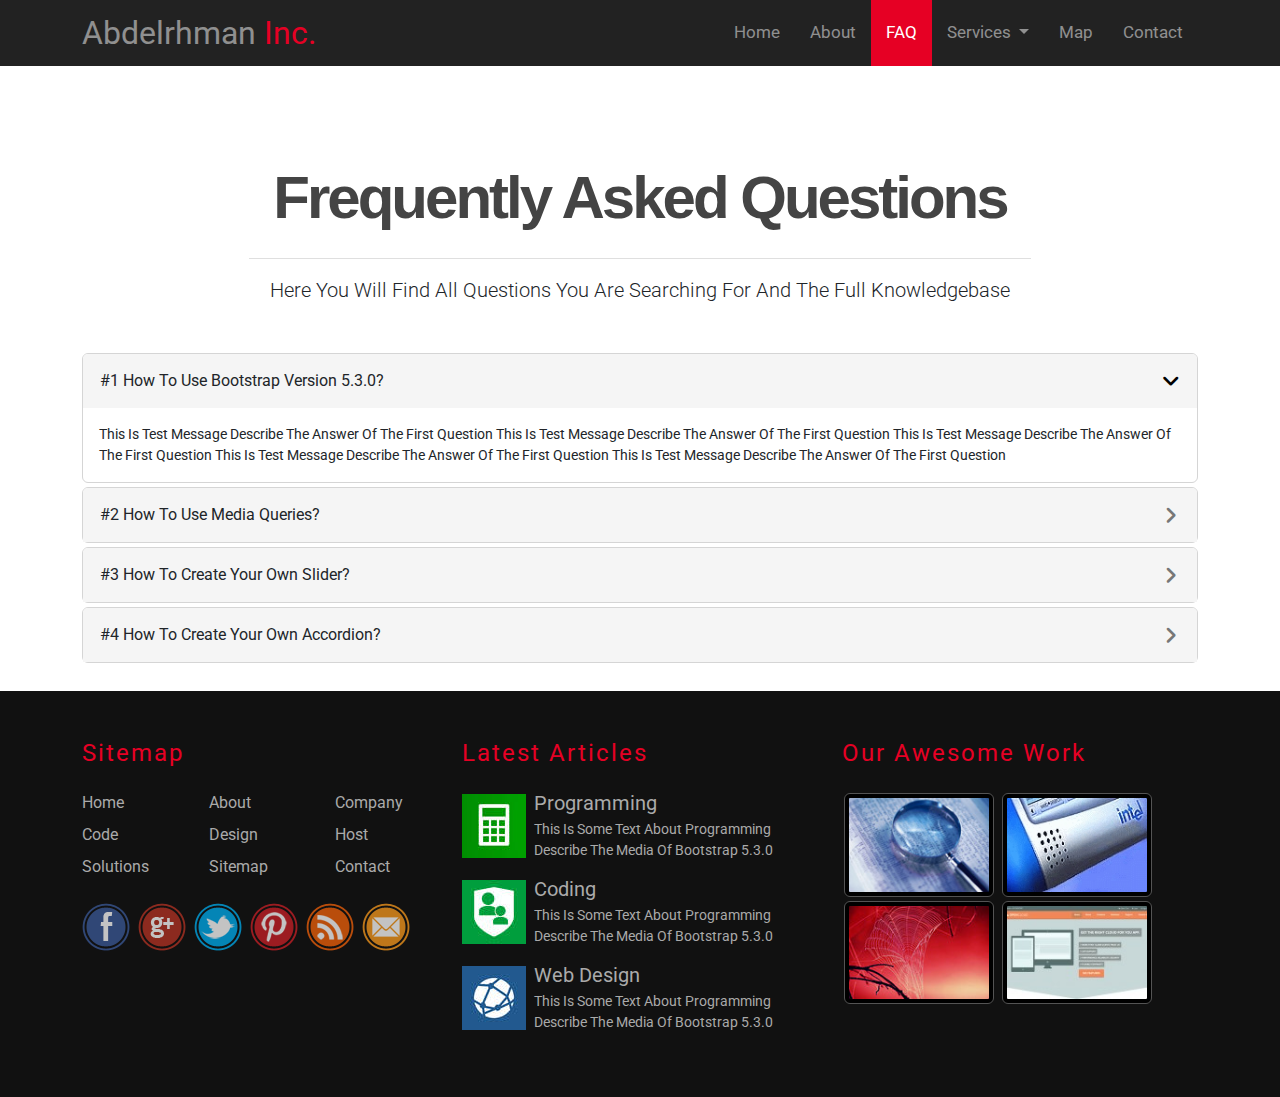
<file: faq.html>
<!DOCTYPE html>
<html lang="en">

<head>
    <meta charset="UTF-8">
    <meta http-equiv="X-UA-Compatible" content="IE=edge">
    <meta name="viewport" content="width=device-width, initial-scale=1.0">
    <!-- Google font -->
    <link rel="preconnect" href="https://fonts.googleapis.com">
    <link rel="preconnect" href="https://fonts.gstatic.com" crossorigin>
    <link href="https://fonts.googleapis.com/css2?family=Roboto:wght@100;300;400;500;700;900&display=swap"
        rel="stylesheet">
    <!-- Font Awesome -->
    <link rel="stylesheet" href="css/all.min.css">
    <!-- Bootstrap 5.3 -->
    <link rel="stylesheet" href="css/bootstrap.min.css">
    <link rel="stylesheet" href="css/main.css">
    <title>FAQ</title>
</head>

<body>
    <!-- START Navbar -->
    <nav class="navbar navbar-expand-lg p-0 sticky-top">
        <div class="container align-items-center">
            <a class="navbar-brand text-white-50 fs-2" href="#">Abdelrhman <span class="main-color">Inc.</span></a>
            <button class="navbar-toggler" type="button" data-bs-toggle="collapse" data-bs-target="#main"
                aria-controls="main" aria-expanded="false" aria-label="Toggle navigation">
                <i class="toggle-icon fa-solid fa-bars"></i>
            </button>
            <div class="collapse navbar-collapse" id="main">
                <ul class="navbar-nav ms-auto mb-2 mb-lg-0">
                    <li class="nav-item">
                        <a class="nav-link" aria-current="page" href="index.html">Home</a>
                    </li>
                    <li class="nav-item">
                        <a class="nav-link" href="about.html">About</a>
                    </li>
                    <li class="nav-item">
                        <a class="nav-link active" href="faq.html">FAQ</a>
                    </li>
                    <li class="nav-item dropdown">
                        <a class="nav-link dropdown-toggle" href="#" role="button" data-bs-toggle="dropdown"
                            aria-expanded="false">
                            Services
                        </a>
                        <ul class="dropdown-menu">
                            <li><a class="dropdown-item" href="#">Programming</a></li>
                            <li><a class="dropdown-item" href="#">Web Design</a></li>
                            <li><a class="dropdown-item" href="#">Desktop</a></li>
                            <li>
                                <hr class="dropdown-divider">
                            </li>
                            <li><a class="dropdown-item" href="#">Web hosting</a></li>
                        </ul>
                    </li>
                    <li class="nav-item">
                        <a class="nav-link" href="#">Map</a>
                    </li>
                    <li class="nav-item">
                        <a class="nav-link" href="#">Contact</a>
                    </li>
                </ul>
            </div>
        </div>
    </nav>
    <!-- END Navbar -->
    <!-- START Faq page -->
    <div class="faq-page pt-5 pb-4">
        <div class="container">
            <div class="heading text-center">
                <h1 class="mt-5 mb-4">Frequently Asked Questions</h1>
                <hr class="mx-auto text-black-50" style="width: 70%;">
                <p class="lead mb-5">
                    Here You Will Find All Questions You Are Searching For And The Full Knowledgebase
                </p>
            </div>
            <div id="accordion">
                <div class="card mb-1">
                    <div class="card-header d-flex justify-content-between align-items-center py-2 px-1">
                        <a class="btn" data-bs-toggle="collapse" href="#one">
                            #1 How To Use Bootstrap Version 5.3.0?
                        </a>
                        <a class="btn d-flex" data-bs-toggle="collapse" href="#one">
                            <i class="fa-sharp fa-solid fa-angle-down"></i>
                        </a>
                    </div>
                    <div id="one" class="collapse show" data-bs-parent="#accordion">
                        <div class="card-body">
                            This Is Test Message Describe The Answer Of The First Question This Is Test Message Describe
                            The Answer Of The First
                            Question This Is Test Message Describe The Answer Of The First Question This Is Test Message
                            Describe The Answer Of The
                            First Question This Is Test Message Describe The Answer Of The First Question
                        </div>
                    </div>
                </div>
                <div class="card mb-1">
                    <div class="card-header d-flex justify-content-between align-items-center py-2 px-1">
                        <a class="btn collapsed" data-bs-toggle="collapse" href="#two">
                            #2 How To Use Media Queries?
                        </a>
                        <a class="btn collapsed d-flex" data-bs-toggle="collapse" href="#two">
                            <i class="fa-sharp fa-solid fa-angle-down"></i>
                        </a>
                    </div>
                    <div id="two" class="collapse" data-bs-parent="#accordion">
                        <div class="card-body">
                            This Is Test Message Describe The Answer Of The First Question This Is Test Message Describe
                            The Answer Of The First
                            Question This Is Test Message Describe The Answer Of The First Question This Is Test Message
                            Describe The Answer Of The
                            First Question This Is Test Message Describe The Answer Of The First Question
                        </div>
                    </div>
                </div>
                <div class="card mb-1">
                    <div class="card-header d-flex justify-content-between align-items-center py-2 px-1">
                        <a class="btn collapsed" data-bs-toggle="collapse" href="#three">
                            #3 How To Create Your Own Slider?
                        </a>
                        <a class="btn collapsed d-flex" data-bs-toggle="collapse" href="#three">
                            <i class="fa-sharp fa-solid fa-angle-down"></i>
                        </a>
                    </div>
                    <div id="three" class="collapse" data-bs-parent="#accordion">
                        <div class="card-body">
                            This Is Test Message Describe The Answer Of The First Question This Is Test Message Describe
                            The Answer Of The First
                            Question This Is Test Message Describe The Answer Of The First Question This Is Test Message
                            Describe The Answer Of The
                            First Question This Is Test Message Describe The Answer Of The First Question
                        </div>
                    </div>
                </div>
                <div class="card mb-1">
                    <div class="card-header d-flex justify-content-between align-items-center py-2 px-1">
                        <a class="btn collapsed" data-bs-toggle="collapse" href="#four">
                            #4 How To Create Your Own Accordion?
                        </a>
                        <a class="btn collapsed d-flex" data-bs-toggle="collapse" href="#four">
                            <i class="fa-sharp fa-solid fa-angle-down"></i>
                        </a>
                    </div>
                    <div id="four" class="collapse" data-bs-parent="#accordion">
                        <div class="card-body">
                            This Is Test Message Describe The Answer Of The First Question This Is Test Message Describe
                            The Answer Of The First
                            Question This Is Test Message Describe The Answer Of The First Question This Is Test Message
                            Describe The Answer Of The
                            First Question This Is Test Message Describe The Answer Of The First Question
                        </div>
                    </div>
                </div>
            </div>
        </div>
    </div>
    <!-- END Faq page -->
    <!-- START Footer -->
    <div class="footer py-5">
        <div class="container">
            <div class="row">
                <div class="col-xl-4 col-lg-6 mb-3 mb-xl-0">
                    <h4 class="main-color fw-normal mb-4">Sitemap</h4>
                    <ul class="row">
                        <li class="col-4 mb-2 fs-6">Home</li>
                        <li class="col-4 mb-2 fs-6">About</li>
                        <li class="col-4 mb-2 fs-6">Company</li>
                        <li class="col-4 mb-2 fs-6">Code</li>
                        <li class="col-4 mb-2 fs-6">Design</li>
                        <li class="col-4 mb-2 fs-6">Host</li>
                        <li class="col-4 mb-2 fs-6">Solutions</li>
                        <li class="col-4 mb-2 fs-6">Sitemap</li>
                        <li class="col-4 mb-2 fs-6">Contact</li>
                    </ul>
                    <ul class="d-flex social">
                        <li class="me-2 opacity-75"><img class="img-fluid" src="images/social-bookmarks/facebook.png"
                                alt=""></li>
                        <li class="me-2 opacity-75"><img class="img-fluid" src="images/social-bookmarks/gplus.png"
                                alt=""></li>
                        <li class="me-2 opacity-75"><img class="img-fluid" src="images/social-bookmarks/twitter.png"
                                alt=""></li>
                        <li class="me-2 opacity-75"><img class="img-fluid" src="images/social-bookmarks/pinterest.png"
                                alt=""></li>
                        <li class="me-2 opacity-75"><img class="img-fluid" src="images/social-bookmarks/rss.png" alt="">
                        </li>
                        <li class="me-2 opacity-75"><img class="img-fluid" src="images/social-bookmarks/email.png"
                                alt=""></li>
                    </ul>
                </div>
                <div class="col-xl-4 col-lg-6 mb-3 mb-xl-0">
                    <h4 class="main-color fw-normal mb-4">Latest Articles</h4>
                    <div class="article mb-3 d-flex align-items-center">
                        <img class="img-fluid me-2" src="images/articles/01.jpg" alt="">
                        <div class="text">
                            <h5 class="mb-1 fw-normal">Programming</h5>
                            <p class="mb-0">This Is Some Text About Programming Describe The Media Of Bootstrap 5.3.0
                            </p>
                        </div>
                    </div>
                    <div class="article mb-3 d-flex align-items-center">
                        <img class="img-fluid me-2" src="images/articles/02.jpg" alt="">
                        <div class="text">
                            <h5 class="mb-1 fw-normal">Coding</h5>
                            <p class="mb-0">This Is Some Text About Programming Describe The Media Of Bootstrap 5.3.0
                            </p>
                        </div>
                    </div>
                    <div class="article mb-3 d-flex align-items-center">
                        <img class="img-fluid me-2" src="images/articles/03.jpg" alt="">
                        <div class="text">
                            <h5 class="mb-1 fw-normal">Web Design</h5>
                            <p class="mb-0">This Is Some Text About Programming Describe The Media Of Bootstrap 5.3.0
                            </p>
                        </div>
                    </div>
                </div>
                <div class="col-xl-4 col-lg-6 mb-3 mb-lg-0">
                    <h4 class="main-color fw-normal mb-4">Our Awesome Work</h4>
                    <img class="img-thumbnail" src="images/work/01.jpg" width="150" height="100" alt="">
                    <img class="img-thumbnail" src="images/work/02.jpg" width="150" height="100" alt="">
                    <img class="img-thumbnail" src="images/work/03.jpg" width="150" height="100" alt="">
                    <img class="img-thumbnail" src="images/work/04.jpg" width="150" height="100" alt="">
                </div>
            </div>
        </div>
    </div>
    <!-- END Footer -->
    <script src="https://code.jquery.com/jquery-3.7.0.min.js"
        integrity="sha256-2Pmvv0kuTBOenSvLm6bvfBSSHrUJ+3A7x6P5Ebd07/g=" crossorigin="anonymous"></script>
    <script src="js/bootstrap.bundle.js"></script>
</body>

</html>
</file>
<file: css/main.css>
:root {
	--red-color: #e60024;
	--main-dark: #222;
}
body {
	font-family: "Roboto", sans-serif;
}
/* START MyFramework */
.main-color {
	color: var(--red-color);
}
.bg-section {
	background-color: #eee;
}
.overlay {
	position: absolute;
	width: 100%;
	height: 100%;
	top: 0;
	left: 0;
	background-color: rgb(0 0 0 / 80%);
	z-index: -1;
}
/* END MyFramework */
ul {
	list-style: none;
	padding: 0;
}
/* START Navbar */
.navbar {
	background-color: var(--main-dark);
	border-color: #080808;
}
.navbar .navbar-brand span {
	color: var(--red-color);
}
.navbar .navbar-brand:hover {
	color: white !important;
	animation: logo-move linear 0.5s;
}
@keyframes logo-move {
	0% {
		transform: translateX(0px);
	}
	25% {
		transform: translateX(10px);
	}
	50% {
		transform: translateX(0px);
	}
	75% {
		transform: translateX(10px);
	}
	100% {
		transform: translateX(0px);
	}
}
.navbar .navbar-nav .nav-link {
	color: rgba(255, 255, 255, 0.5);
	padding: 20px 15px;
	font-size: 17px;
}
.navbar .navbar-nav .nav-link.active {
	background-color: var(--red-color);
	color: white;
}
.navbar .navbar-nav .nav-link:hover {
	color: white;
}
@media (max-width: 991px) {
	.navbar .navbar-nav .nav-link {
		padding: 10px 15px;
	}
}
.navbar .toggle-icon {
	color: white;
}
.navbar .navbar-toggler:focus {
	box-shadow: none;
}
.navbar .dropdown-menu {
	min-width: 200px;
	color: white;
	background-color: var(--main-dark);
	border-top: 3px solid var(--red-color);
	border-radius: unset;
}
@media (max-width: 991px) {
	.navbar .dropdown-menu {
		border-top: none;
	}
}
.navbar .dropdown-menu .dropdown-divider {
	background-color: var(--red-color);
}
.navbar .dropdown-menu[data-bs-popper] {
	top: 100%;
	margin-top: 0;
}
.navbar .dropdown-menu .dropdown-item {
	color: white;
	font-size: 14px;
}
.navbar .dropdown-menu .dropdown-item:hover {
	background-color: var(--red-color);
	padding-left: 20px;
}
@media (max-width: 991px) {
	.navbar .dropdown-menu .dropdown-item {
		color: #9d9d9d;
		padding-left: 30px;
	}
}
/* END Navbar */
/* START Landing */
.landing {
	min-height: calc(50vh - 65px);
}
.landing .carousel-caption {
	bottom: 55%;
	left: 50%;
	right: auto;
	transform: translate(-50%, 50%);
	background-color: #0000004d;
	padding: 30px;
	font-weight: normal;
	width: 60%;
}
.landing .carousel-caption h1 {
	font-weight: 400;
	font-size: 40px;
}
.landing .carousel-caption p {
	font-size: 20px;
}
.landing .carousel-indicators .active {
	background-color: var(--red-color);
}
/* END Landing */
/* START Features */
.features i {
	color: #777;
}
.features p {
	font-size: 14px;
}
/* END Features */
/* START Testimonials */
.testimonials .carousel-indicators {
	bottom: -110px;
}
.testimonials .carousel-indicators [data-bs-target] {
	width: 80px;
	height: 80px;
	border-radius: 50%;
	border: 3px solid transparent;
	transition: all 1s ease;
}
@media (max-width: 575px) {
	.testimonials .carousel-indicators {
		bottom: -80px;
	}
	.testimonials .carousel-indicators [data-bs-target] {
		width: 60px;
		height: 60px;
	}
}
.testimonials .carousel-indicators [data-bs-target].active {
	border-color: var(--red-color);
}
.testimonials .carousel .carousel-item span {
	color: var(--red-color);
}
/* END Testimonials */
/* START Prices */
.prices .card .price {
	transition: all 1s;
}
.prices .card:hover .price {
	transform: rotate(360deg) scale(1.2);
}
/* END Prices */
/* START Team */
.team {
	background-image: url("../images/team.jpg");
	background-attachment: fixed;
	background-size: cover;
	background-repeat: no-repeat;
	z-index: 1;
}

.team .member:hover {
	animation: team-member 1s infinite linear;
}
@keyframes team-member {
	0%,
	100% {
		transform: scale(1);
	}
	50% {
		transform: scale(1.1);
	}
}
.team .member p {
	font-size: 14px;
}
/* END Team */
/* START sign-up */
.sign-up input[type="email"] {
	border: 2px solid #cbcbcb;
	transition: all 0.3s;
}
@media (max-width: 991px) {
	.sign-up input[type="email"] {
		width: 100% !important;
	}
}
.sign-up input[type="email"]:focus {
	outline: none;
	box-shadow: 0 0 6px 0px var(--bs-info);
}
/* END sign-up */
/* START Statistics */
.statistics {
	background-image: url("../images/stats.jpg");
	background-size: cover;
	background-repeat: no-repeat;
	background-attachment: fixed;
	z-index: 1;
}
.statistics .box {
	font-size: 70px;
	transition: all 0.3s;
}
.statistics .box:hover {
	color: white;
}
.statistics .box p {
	margin-block: -20px -60px;
}
/* END Statistics */
/* START Skills */
.skills .progress {
	height: 40px;
}
/* END Skills */
/* START Contact */
.contact {
	background-image: url("../images/contact-us.jpg");
	background-size: cover;
	background-attachment: fixed;
	z-index: 1;
	color: #ddd;
}
.contact input,
.contact textarea,
.contact input:focus,
.contact textarea:focus {
	background-color: rgba(82, 78, 78, 0.5);
}
.contact textarea {
	height: calc(100% - 77px);
}
.contact ::placeholder {
	color: rgb(107, 107, 107);
}
/* END Contact */
/* START Sponsors */
.sponsors img {
	opacity: 0.3;
	transition: all 0.3s;
}
.sponsors img:hover {
	opacity: 1;
}
/* END Sponsors */
/* START Footer */
.footer {
	background-color: #111;
	color: #aaa;
}
.footer h4 {
	letter-spacing: 2px;
}
.footer .social li {
	transition: all 0.3s;
}
.footer .social li:hover {
	opacity: 1 !important;
}
.footer .article p {
	font-size: 14px;
}
.footer .img-thumbnail {
	background-color: black;
	border-color: #545454;
	margin: 2px;
}
/* END Footer */

/* START About-us page */
.about-page .about-us h1,
.faq-page h1 {
	color: #444;
	font-size: 60px;
	font-family: "Raleway", sans-serif;
	font-weight: 900;
	letter-spacing: -3px;
}

.about-page .about-us i {
	font-size: 60px;
	color: #444;
}
.about-page .about-us h4 {
	font-family: "Raleway", sans-serif;
	color: #444;
}
.about-page .about-us .row p {
	font-size: 14px;
}
.about-page .help h1 {
	font-weight: 900;
	font-family: "raleway", sans-serif;
}
.about-page .help p {
	line-height: 1.8;
	font-size: 21px;
}
/* END About-us page */
/* START Faq-page */
.faq-page .card-header {
	border: none;
	background-color: #f5f5f5;
}
.faq-page .card {
	border: 1px solid #d5d5d5;
}
.faq-page #accordion .card-header a:first-of-type:hover {
	text-decoration: underline;
}
.faq-page .card-header i {
	font-size: 20px;
    color: black;
	transition: all 0.3s;
}
.faq-page .card-header a.collapsed i {
    color: #777;
    transform: rotate(-90deg);
}
.faq-page .card-body {
	font-size: 14px;
}
/* END Faq-page */

/* // Small devices (landscape phones, 576px and up)
@media (min-width: 576px) { ... }

// Medium devices (tablets, 768px and up)
@media (min-width: 768px) { ... }

// Large devices (desktops, 992px and up)
@media (min-width: 992px) { ... }

// Extra large devices (large desktops, 1200px and up)
@media (min-width: 1200px) { ... } */
</file>
